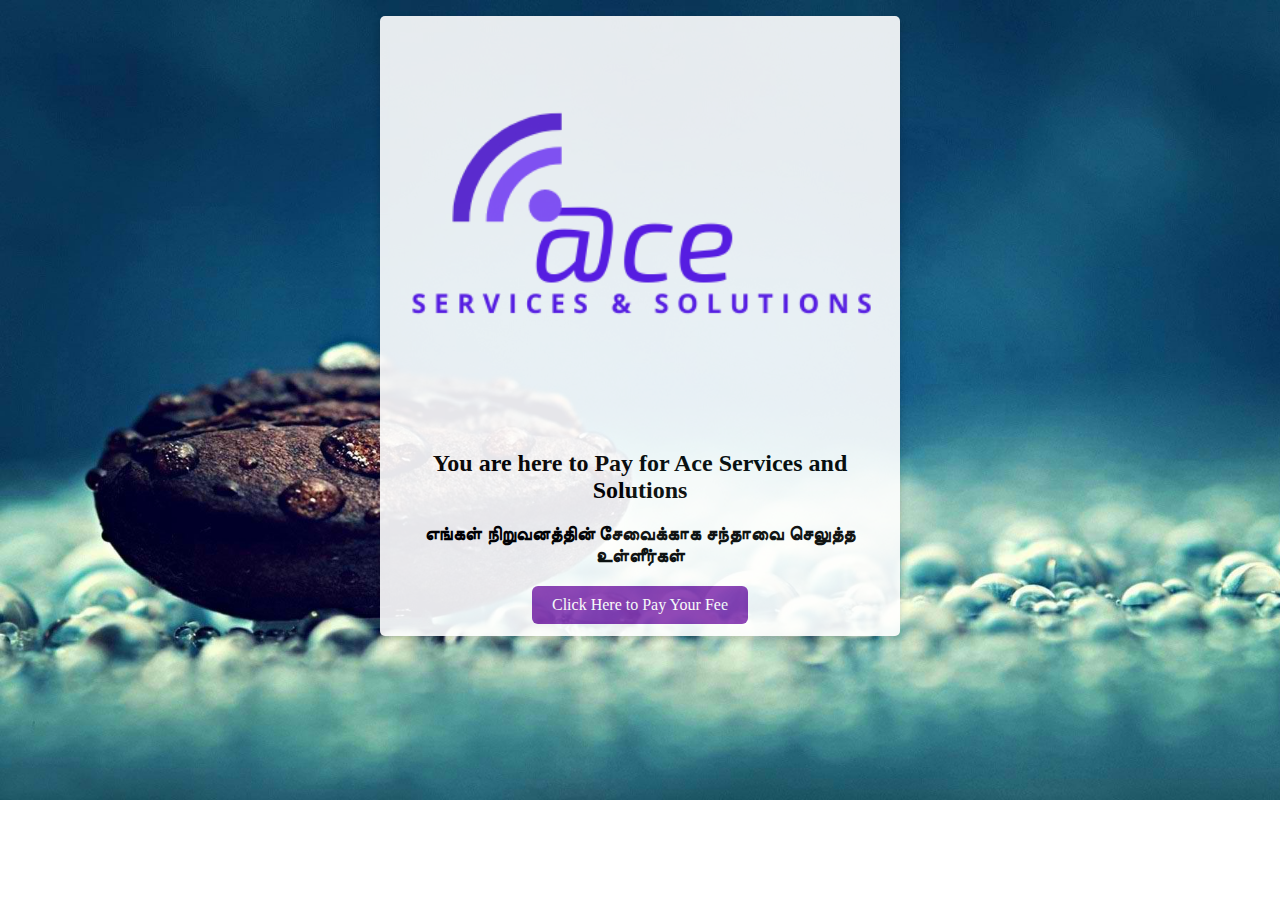
<file: paymentsample.html>
<!DOCTYPE html>
<html>
<head>
<meta name="viewport" content="width=device-width, initial-scale=1">
<style>

body {
  background-image: url("bg.jpg");
  background-repeat: no-repeat;
  background-size: 1370px 800px;
  opacity: 0.9;
}

.card {
  box-shadow: 0 4px 8px 0 rgba(0,0,0,0.2);
  transition: 0.3s;
  width: 40%;
  border-radius: 5px;
  max-width: 500px;
  margin: auto;
  background: white;
  padding: 10px;
}

.button {
  display: inline-block;
  padding: 10px 20px;
  text-align: center;
  text-decoration: none;
  color: #ffffff;
  background-color: #8536B2;
  border-radius: 6px;
  outline: none;
}
		
.card:hover {
  box-shadow: 0 8px 16px 0 rgba(0,0,0,0.2);
}

img {
  border-radius: 5px 5px 0 0;
}

.container {
  padding: 2px 16px;
}
</style>
</head>
<body align="center">
<p> </p>



<div class="card" align="center">
  <img src="AceLogo1.png" alt="Avatar" style="width:100%" align="center">
  <div class="container" align="center">
    <h2><b>You are here to Pay for Ace Services and Solutions</b></h2> 
    <h3>எங்கள் நிறுவனத்தின் சேவைக்காக சந்தாவை செலுத்த உள்ளீர்கள் </h3> 
	<a class="button" href="https://aceservice.co.in">Click Here to Pay Your Fee</a>
  </div>
</div>

</body>
</html>
</file>
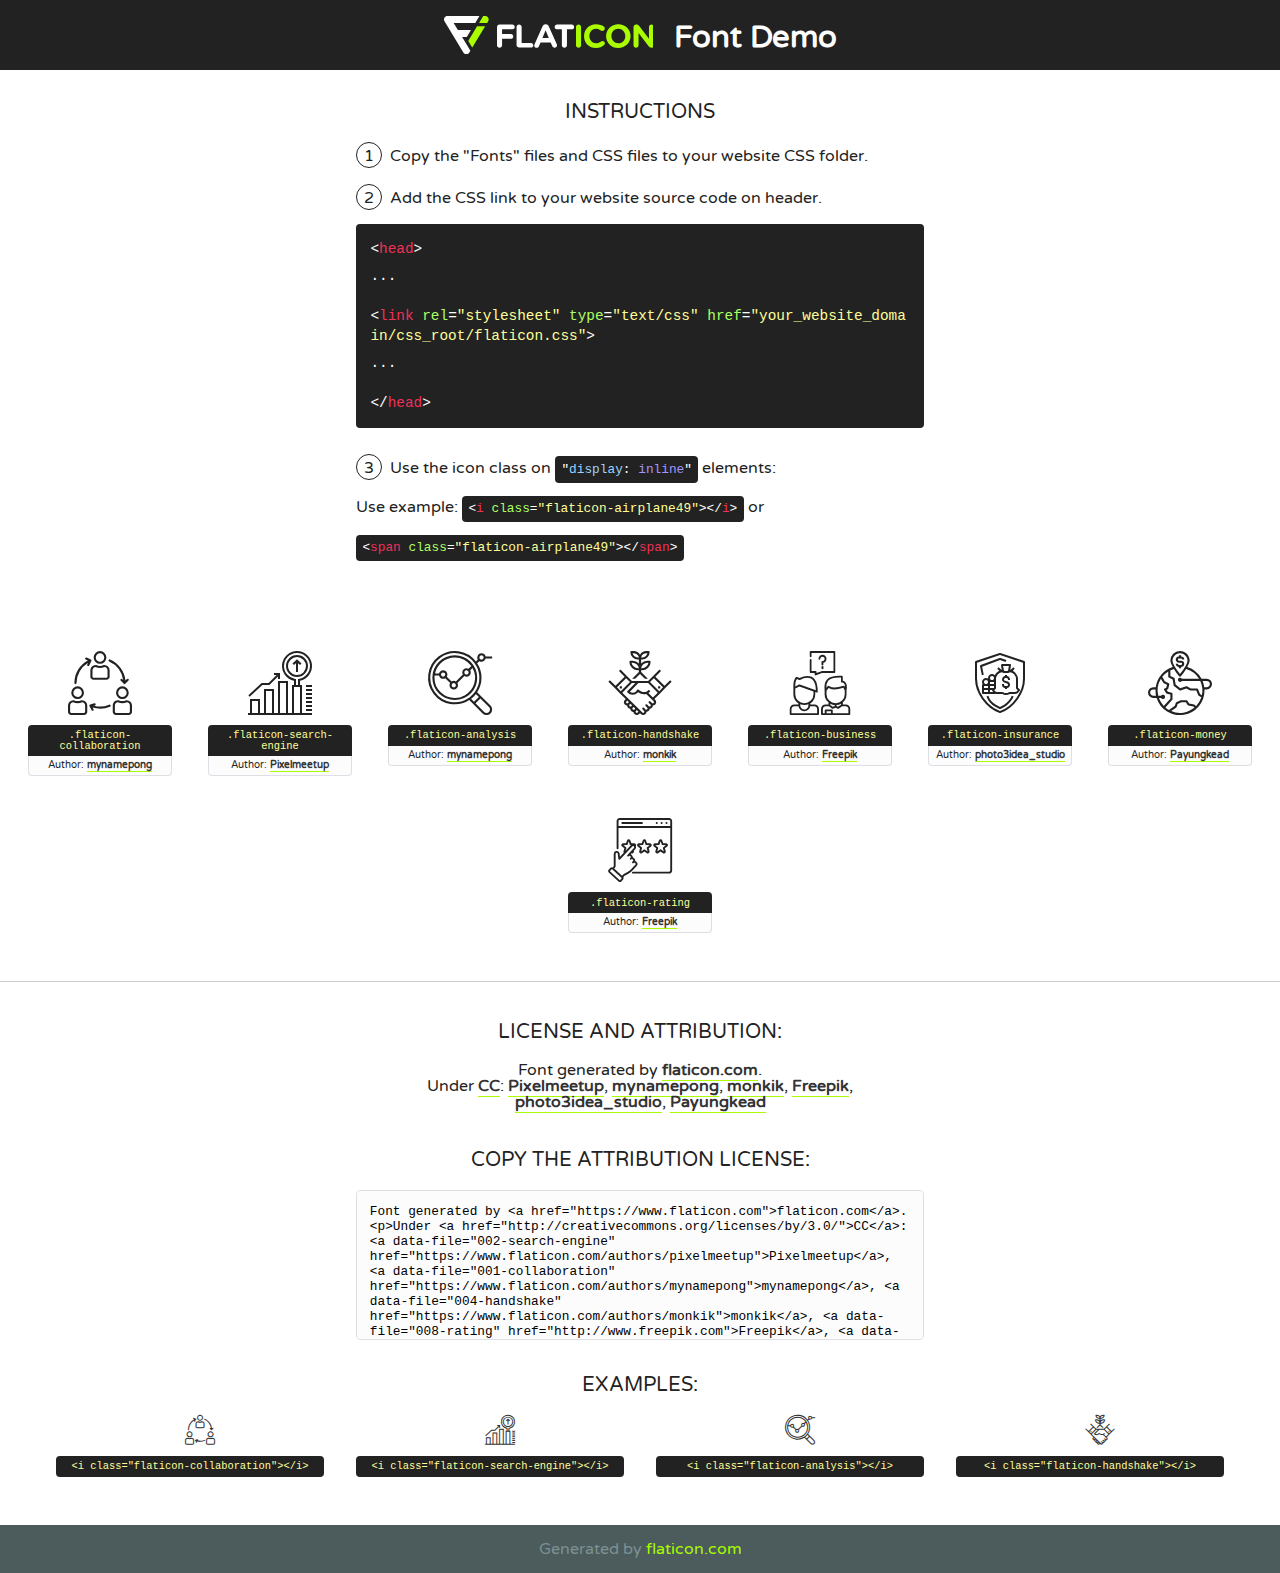
<file: fonts/flaticon/font/flaticon.html>
<!DOCTYPE html>
<!--
  Flaticon icon font: Flaticon
  Creation date: 15/08/2019 02:46
-->
<html>
<!DOCTYPE html>
<html>

<head>
    <title>Flaticon WebFont</title>
    <link href="http://fonts.googleapis.com/css?family=Varela+Round" rel="stylesheet" type="text/css" />
    <link rel="stylesheet" type="text/css" href="flaticon.css">
    <meta charset="UTF-8">
    <style>
    html, body, div, span, applet, object, iframe,
    h1, h2, h3, h4, h5, h6, p, blockquote, pre,
    a, abbr, acronym, address, big, cite, code,
    del, dfn, em, img, ins, kbd, q, s, samp,
    small, strike, strong, sub, sup, tt, var,
    b, u, i, center,
    dl, dt, dd, ol, ul, li,
    fieldset, form, label, legend,
    table, caption, tbody, tfoot, thead, tr, th, td,
    article, aside, canvas, details, embed, 
    figure, figcaption, footer, header, hgroup, 
    menu, nav, output, ruby, section, summary,
    time, mark, audio, video {
        margin: 0;
        padding: 0;
        border: 0;
        font-size: 100%;
        font: inherit;
        vertical-align: baseline;
    }
    /* HTML5 display-role reset for older browsers */
    article, aside, details, figcaption, figure, 
    footer, header, hgroup, menu, nav, section {
        display: block;
    }
    body {
        line-height: 1;
    }
    ol, ul {
        list-style: none;
    }
    blockquote, q {
        quotes: none;
    }
    blockquote:before, blockquote:after,
    q:before, q:after {
        content: '';
        content: none;
    }
    table {
        border-collapse: collapse;
        border-spacing: 0;
    }
    body {
        font-family: 'Varela Round', Helvetica, Arial, sans-serif;
        font-size: 16px;
        color: #222;
    }
    a {
        color: #333;
        border-bottom: 1px solid #a9fd00;
        font-weight: bold;
        text-decoration: none;
    }
    * {
        -moz-box-sizing: border-box;
        -webkit-box-sizing: border-box;
        box-sizing: border-box;
        margin: 0;
        padding: 0;
    }
    [class^="flaticon-"]:before, [class*=" flaticon-"]:before, [class^="flaticon-"]:after, [class*=" flaticon-"]:after {
        font-family: Flaticon;
        font-size: 30px;
        font-style: normal;
        margin-left: 20px;
        color: #333;
    }
    .wrapper {
        max-width: 600px;
        margin: auto;
        padding: 0 1em;
    }
    .title {
        font-size: 1.25em;
        text-align: center;
        margin-bottom: 1em;
        text-transform: uppercase;
    }
    header {
        text-align: center;
        background-color: #222;
        color: #fff;
        padding: 1em;
    }
    header .logo {
        width: 210px;
        height: 38px;
        display: inline-block;
        vertical-align: middle;
        margin-right: 1em;
        border: none;
    }
    header strong {
        font-size: 1.95em;
        font-weight: bold;
        vertical-align: middle;
        margin-top: 5px;
        display: inline-block;
    }
    .demo {
        margin: 2em auto;
        line-height: 1.25em;
    }
    .demo ul li {
        margin-bottom: 1em;
    }
    .demo ul li .num {
        color: #222;
        border-radius: 20px;
        display: inline-block;
        width: 26px;
        padding: 3px;
        height: 26px;
        text-align: center;
        margin-right: 0.5em;
        border: 1px solid #222;
    }
    .demo ul li code {
        background-color: #222;
        border-radius: 4px;
        padding: 0.25em 0.5em;
        display: inline-block;
        color: #fff;
        font-family: Consolas,Monaco,Lucida Console,Liberation Mono,DejaVu Sans Mono,Bitstream Vera Sans Mono,Courier New, monospace;
        font-weight: lighter;
        margin-top: 1em;
        font-size: 0.8em;
        word-break: break-all;
    }
    .demo ul li code.big {
        padding: 1em;
        font-size: 0.9em;
    }
    .demo ul li code .red {
        color: #EF3159;
    }
    .demo ul li code .green {
        color: #ACFF65;
    }
    .demo ul li code .yellow {
        color: #FFFF99;
    }
    .demo ul li code .blue {
        color: #99D3FF;
    }
    .demo ul li code .purple {
        color: #A295FF;
    }
    .demo ul li code .dots {
        margin-top: 0.5em;
        display: block;
    }
    #glyphs {
        border-bottom: 1px solid #ccc;
        padding: 2em 0;
        text-align: center;
    }
    .glyph {
        display: inline-block;
        width: 9em;
        margin: 1em;
        text-align: center;
        vertical-align: top;
        background: #FFF;
    }
    .glyph .glyph-icon {
        padding: 10px;
        display: block;
        font-family:"Flaticon";
        font-size: 64px;
        line-height: 1;
    }
    .glyph .glyph-icon:before {
        font-size: 64px;
        color: #222;
        margin-left: 0;
    }
    .class-name {
        font-size: 0.65em;
        background-color: #222;
        color: #fff;
        border-radius: 4px 4px 0 0;
        padding: 0.5em;
        color: #FFFF99;
        font-family: Consolas,Monaco,Lucida Console,Liberation Mono,DejaVu Sans Mono,Bitstream Vera Sans Mono,Courier New, monospace;
    }
    .author-name {
        font-size: 0.6em;
        background-color: #fcfcfd;
        border: 1px solid #DEDEE4;
        border-top: 0;
        border-radius: 0 0 4px 4px;
        padding: 0.5em;
    }
    .class-name:last-child {
        font-size: 10px;
        color:#888;
    }
    .class-name:last-child a {
        font-size: 10px;
        color:#555;
    }
    .class-name:last-child a:hover {
        color:#a9fd00;
    }
    .glyph > input {
        display: block;
        width: 100px;
        margin: 5px auto;
        text-align: center;
        font-size: 12px;
        cursor: text;
    }
    .glyph > input.icon-input {
        font-family:"Flaticon";
        font-size: 16px;
        margin-bottom: 10px;
    }
    .attribution .title {
        margin-top: 2em;
    }
    .attribution textarea {
        background-color: #fcfcfd;
        padding: 1em;
        border: none;
        box-shadow: none;
        border: 1px solid #DEDEE4;
        border-radius: 4px;
        resize: none;
        width: 100%;
        height: 150px;
        font-size: 0.8em;
        font-family: Consolas,Monaco,Lucida Console,Liberation Mono,DejaVu Sans Mono,Bitstream Vera Sans Mono,Courier New, monospace;
        -webkit-appearance: none;
    }
    .iconsuse {
        margin: 2em auto;
        text-align: center;
        max-width: 1200px;
    }
    .iconsuse:after {
        content: '';
        display: table;
        clear: both;
    }
    .iconsuse .image {
        float: left;
        width: 25%;
        padding: 0 1em;
    }
    .iconsuse .image p {
        margin-bottom: 1em;
    }
    .iconsuse .image span {
        display: block;
        font-size: 0.65em;
        background-color: #222;
        color: #fff;
        border-radius: 4px;
        padding: 0.5em;
        color: #FFFF99;
        margin-top: 1em;
        font-family: Consolas,Monaco,Lucida Console,Liberation Mono,DejaVu Sans Mono,Bitstream Vera Sans Mono,Courier New, monospace;
    }
    #footer {
        text-align: center;
        background-color: #4C5B5C;
        color: #7c9192;
        padding: 1em;
    }
    #footer a {
        border: none;
        color: #a9fd00;
        font-weight: normal;
    }
    @media (max-width: 960px) {
        .iconsuse .image {
            width: 50%;
        }
    }
    @media (max-width: 560px) {
        .iconsuse .image {
            width: 100%;
        }
    }
    </style>
</head>

<body class="characters-off">

    <header>
        <a href="https://www.flaticon.com" target="_blank" class="logo">
            <svg version="1.1" xmlns="http://www.w3.org/2000/svg" xmlns:xlink="http://www.w3.org/1999/xlink" xmlns:a="http://ns.adobe.com/AdobeSVGViewerExtensions/3.0/" viewBox="0 0 560.875 102.036" enable-background="new 0 0 560.875 102.036" xml:space="preserve">
                <defs>
                </defs>
                <g>
                    <g class="letters">
                        <path fill="#ffffff" d="M141.596,29.675c0-3.777,2.985-6.767,6.764-6.767h34.438c3.426,0,6.15,2.728,6.15,6.15
                        c0,3.43-2.724,6.149-6.15,6.149h-27.674v13.091h23.719c3.429,0,6.151,2.724,6.151,6.15c0,3.43-2.723,6.149-6.151,6.149h-23.719
                        v17.574c0,3.773-2.986,6.761-6.764,6.761c-3.779,0-6.764-2.989-6.764-6.761V29.675z"></path>
                        <path fill="#ffffff" d="M193.844,29.149c0-3.781,2.985-6.767,6.764-6.767c3.776,0,6.763,2.985,6.763,6.767v42.957h25.039
                        c3.426,0,6.149,2.726,6.149,6.153c0,3.425-2.723,6.15-6.149,6.15h-31.802c-3.779,0-6.764-2.986-6.764-6.768V29.149z"></path>
                        <path fill="#ffffff" d="M241.891,75.71l21.438-48.407c1.492-3.341,4.215-5.357,7.906-5.357h0.792
                        c3.686,0,6.323,2.017,7.815,5.357l21.439,48.407c0.436,0.967,0.701,1.845,0.701,2.723c0,3.602-2.809,6.501-6.414,6.501
                        c-3.161,0-5.269-1.845-6.499-4.655l-4.132-9.661h-27.059l-4.301,10.102c-1.144,2.631-3.426,4.214-6.237,4.214
                        c-3.517,0-6.24-2.81-6.24-6.325C241.1,77.64,241.451,76.677,241.891,75.71z M279.932,58.666l-8.521-20.297l-8.526,20.297H279.932
                        z"></path>
                        <path fill="#ffffff" d="M314.864,35.387H301.86c-3.429,0-6.239-2.813-6.239-6.238c0-3.429,2.811-6.24,6.239-6.24h39.533
                        c3.426,0,6.237,2.811,6.237,6.24c0,3.425-2.811,6.238-6.237,6.238h-13.001v42.785c0,3.773-2.99,6.761-6.764,6.761
                        c-3.779,0-6.764-2.989-6.764-6.761V35.387z"></path>
                        <path fill="#A9FD00" d="M352.615,29.149c0-3.781,2.985-6.767,6.767-6.767c3.774,0,6.761,2.985,6.761,6.767v49.024
                        c0,3.773-2.987,6.761-6.761,6.761c-3.781,0-6.767-2.989-6.767-6.761V29.149z"></path>
                        <path fill="#A9FD00" d="M374.132,53.836v-0.179c0-17.481,13.178-31.801,32.065-31.801c9.22,0,15.459,2.458,20.557,6.238
                        c1.402,1.054,2.637,2.985,2.637,5.357c0,3.692-2.985,6.59-6.681,6.59c-1.845,0-3.071-0.702-4.044-1.319
                        c-3.776-2.813-7.729-4.393-12.562-4.393c-10.364,0-17.831,8.611-17.831,19.154v0.173c0,10.542,7.291,19.329,17.831,19.329
                        c5.715,0,9.492-1.756,13.359-4.834c1.049-0.874,2.458-1.491,4.039-1.491c3.429,0,6.325,2.813,6.325,6.236
                        c0,2.106-1.056,3.78-2.282,4.834c-5.539,4.834-12.036,7.733-21.878,7.733C387.572,85.464,374.132,71.493,374.132,53.836z"></path>
                        <path fill="#A9FD00" d="M433.009,53.836v-0.179c0-17.481,13.79-31.801,32.766-31.801c18.981,0,32.592,14.143,32.592,31.628v0.173
                        c0,17.483-13.785,31.807-32.769,31.807C446.625,85.464,433.009,71.32,433.009,53.836z M484.224,53.836v-0.179
                        c0-10.539-7.725-19.326-18.626-19.326c-10.893,0-18.449,8.611-18.449,19.154v0.173c0,10.542,7.73,19.329,18.626,19.329
                        C476.676,72.986,484.224,64.378,484.224,53.836z"></path>
                        <path fill="#A9FD00" d="M506.233,29.321c0-3.774,2.99-6.763,6.767-6.763h1.401c3.252,0,5.183,1.583,7.029,3.953l26.093,34.265
                        V29.059c0-3.692,2.99-6.677,6.681-6.677c3.683,0,6.671,2.985,6.671,6.677v48.934c0,3.78-2.987,6.765-6.764,6.765h-0.436
                        c-3.257,0-5.188-1.581-7.034-3.953l-27.056-35.492v32.944c0,3.687-2.985,6.676-6.678,6.676c-3.683,0-6.673-2.989-6.673-6.676
                        V29.321z"></path>
                    </g>
                    <g class="insignia">
                        <path fill="#ffffff" d="M48.372,56.137h12.517l11.156-18.537H37.186L25.688,18.539h57.825L94.668,0H9.271
                        C5.925,0,2.842,1.801,1.198,4.716c-1.644,2.907-1.593,6.482,0.134,9.343l50.38,83.501c1.678,2.781,4.689,4.476,7.938,4.476
                        c3.246,0,6.257-1.695,7.935-4.476l2.898-4.804L48.372,56.137z"></path>
                        <g class="i">
                            <path fill="#A9FD00" d="M93.575,18.539h0.031v0.004l21.652,0.004l2.705-4.488c1.727-2.861,1.778-6.436,0.133-9.343
                            C116.454,1.801,113.371,0,110.026,0h-5.294L93.575,18.539z"></path>
                            <polygon fill="#A9FD00" points="88.291,27.356 64.725,66.486 75.519,84.404 109.942,27.356"></polygon>
                        </g>
                    </g>
                </g>
            </svg>
        </a>
        <strong>Font Demo</strong>
    </header>


    <section class="demo wrapper">

        <p class="title">Instructions</p>

        <ul>
            <li>
                <span class="num">1</span>Copy the "Fonts" files and CSS files to your website CSS folder.
            </li>
            <li>
                <span class="num">2</span>Add the CSS link to your website source code on header.
                <code class="big">
                    &lt;<span class="red">head</span>&gt;
                    <br/><span class="dots">...</span>
                    <br/>&lt;<span class="red">link</span> <span class="green">rel</span>=<span class="yellow">"stylesheet"</span> <span class="green">type</span>=<span class="yellow">"text/css"</span> <span class="green">href</span>=<span class="yellow">"your_website_domain/css_root/flaticon.css"</span>&gt;
                    <br/><span class="dots">...</span>
                    <br/>&lt;/<span class="red">head</span>&gt;
                </code>
            </li>

            <li>
                <p>
                    <span class="num">3</span>Use the icon class on <code>"<span class="blue">display</span>:<span class="purple"> inline</span>"</code> elements:
                    <br />
                    Use example: <code>&lt;<span class="red">i</span> <span class="green">class</span>=<span class="yellow">&quot;flaticon-airplane49&quot;</span>&gt;&lt;/<span class="red">i</span>&gt;</code> or <code>&lt;<span class="red">span</span> <span class="green">class</span>=<span class="yellow">&quot;flaticon-airplane49&quot;</span>&gt;&lt;/<span class="red">span</span>&gt;</code>
            </li>
        </ul>

    </section>




   <section id="glyphs">          
    
      
        <div class="glyph"><div class="glyph-icon flaticon-collaboration"></div>
            <div class="class-name">.flaticon-collaboration</div>
            <div class="author-name">Author: <a data-file="001-collaboration" href="https://www.flaticon.com/authors/mynamepong">mynamepong</a> </div> 
        </div>        
        
        <div class="glyph"><div class="glyph-icon flaticon-search-engine"></div>
            <div class="class-name">.flaticon-search-engine</div>
            <div class="author-name">Author: <a data-file="002-search-engine" href="https://www.flaticon.com/authors/pixelmeetup">Pixelmeetup</a> </div> 
        </div>        
        
        <div class="glyph"><div class="glyph-icon flaticon-analysis"></div>
            <div class="class-name">.flaticon-analysis</div>
            <div class="author-name">Author: <a data-file="003-analysis" href="https://www.flaticon.com/authors/mynamepong">mynamepong</a> </div> 
        </div>        
        
        <div class="glyph"><div class="glyph-icon flaticon-handshake"></div>
            <div class="class-name">.flaticon-handshake</div>
            <div class="author-name">Author: <a data-file="004-handshake" href="https://www.flaticon.com/authors/monkik">monkik</a> </div> 
        </div>        
        
        <div class="glyph"><div class="glyph-icon flaticon-business"></div>
            <div class="class-name">.flaticon-business</div>
            <div class="author-name">Author: <a data-file="005-business" href="http://www.freepik.com">Freepik</a> </div> 
        </div>        
        
        <div class="glyph"><div class="glyph-icon flaticon-insurance"></div>
            <div class="class-name">.flaticon-insurance</div>
            <div class="author-name">Author: <a data-file="006-insurance" href="https://www.flaticon.com/authors/photo3idea-studio">photo3idea_studio</a> </div> 
        </div>        
        
        <div class="glyph"><div class="glyph-icon flaticon-money"></div>
            <div class="class-name">.flaticon-money</div>
            <div class="author-name">Author: <a data-file="007-money" href="https://www.flaticon.com/authors/payungkead">Payungkead</a> </div> 
        </div>        
        
        <div class="glyph"><div class="glyph-icon flaticon-rating"></div>
            <div class="class-name">.flaticon-rating</div>
            <div class="author-name">Author: <a data-file="008-rating" href="http://www.freepik.com">Freepik</a> </div> 
        </div>        
        

    </section>



    <section class="attribution wrapper"   style="text-align:center;">

      <div class="title">License and attribution:</div><div class="attrDiv">Font generated by <a href="https://www.flaticon.com">flaticon.com</a>. <div><p>Under <a href="http://creativecommons.org/licenses/by/3.0/">CC</a>: <a data-file="002-search-engine" href="https://www.flaticon.com/authors/pixelmeetup">Pixelmeetup</a>, <a data-file="001-collaboration" href="https://www.flaticon.com/authors/mynamepong">mynamepong</a>, <a data-file="004-handshake" href="https://www.flaticon.com/authors/monkik">monkik</a>, <a data-file="008-rating" href="http://www.freepik.com">Freepik</a>, <a data-file="006-insurance" href="https://www.flaticon.com/authors/photo3idea-studio">photo3idea_studio</a>, <a data-file="007-money" href="https://www.flaticon.com/authors/payungkead">Payungkead</a></p>  </div>
      </div>
      <div class="title">Copy the Attribution License:</div>

    <textarea onclick="this.focus();this.select();">Font generated by &lt;a href=&quot;https://www.flaticon.com&quot;&gt;flaticon.com&lt;/a&gt;. <p>Under <a href="http://creativecommons.org/licenses/by/3.0/">CC</a>: <a data-file="002-search-engine" href="https://www.flaticon.com/authors/pixelmeetup">Pixelmeetup</a>, <a data-file="001-collaboration" href="https://www.flaticon.com/authors/mynamepong">mynamepong</a>, <a data-file="004-handshake" href="https://www.flaticon.com/authors/monkik">monkik</a>, <a data-file="008-rating" href="http://www.freepik.com">Freepik</a>, <a data-file="006-insurance" href="https://www.flaticon.com/authors/photo3idea-studio">photo3idea_studio</a>, <a data-file="007-money" href="https://www.flaticon.com/authors/payungkead">Payungkead</a></p>  
     </textarea>

    </section>

    <section class="iconsuse">

          <div class="title">Examples:</div>            
             
            <div class="image">
                <p>
                    <i class="glyph-icon flaticon-collaboration"></i> 
                    <span>&lt;i class=&quot;flaticon-collaboration&quot;&gt;&lt;/i&gt;</span>
                </p>
            </div>
            
            <div class="image">
                <p>
                    <i class="glyph-icon flaticon-search-engine"></i> 
                    <span>&lt;i class=&quot;flaticon-search-engine&quot;&gt;&lt;/i&gt;</span>
                </p>
            </div>
            
            <div class="image">
                <p>
                    <i class="glyph-icon flaticon-analysis"></i> 
                    <span>&lt;i class=&quot;flaticon-analysis&quot;&gt;&lt;/i&gt;</span>
                </p>
            </div>
            
            <div class="image">
                <p>
                    <i class="glyph-icon flaticon-handshake"></i> 
                    <span>&lt;i class=&quot;flaticon-handshake&quot;&gt;&lt;/i&gt;</span>
                </p>
            </div>
                       
        </div>
                            
    </section>

<div id="footer">
    <div>Generated by <a href="https://www.flaticon.com">flaticon.com</a>
    </div>
</div>



</body>
</html>
</file>
<file: fonts/flaticon/font/flaticon.css>
/*
  	Flaticon icon font: Flaticon
  	Creation date: 15/08/2019 02:46
  	*/

@font-face {
  font-family: "Flaticon";
  src: url("./Flaticon.eot");
  src: url("./Flaticon.eot?#iefix") format("embedded-opentype"),
       url("./Flaticon.woff2") format("woff2"),
       url("./Flaticon.woff") format("woff"),
       url("./Flaticon.ttf") format("truetype"),
       url("./Flaticon.svg#Flaticon") format("svg");
  font-weight: normal;
  font-style: normal;
}

@media screen and (-webkit-min-device-pixel-ratio:0) {
  @font-face {
    font-family: "Flaticon";
    src: url("./Flaticon.svg#Flaticon") format("svg");
  }
}

[class^="flaticon-"]:before, [class*=" flaticon-"]:before,
[class^="flaticon-"]:after, [class*=" flaticon-"]:after {   
  font-family: Flaticon;
        font-size: 20px;
font-style: normal;
margin-left: 20px;
}

.flaticon-collaboration:before { content: "\f100"; }
.flaticon-search-engine:before { content: "\f101"; }
.flaticon-analysis:before { content: "\f102"; }
.flaticon-handshake:before { content: "\f103"; }
.flaticon-business:before { content: "\f104"; }
.flaticon-insurance:before { content: "\f105"; }
.flaticon-money:before { content: "\f106"; }
.flaticon-rating:before { content: "\f107"; }
</file>
